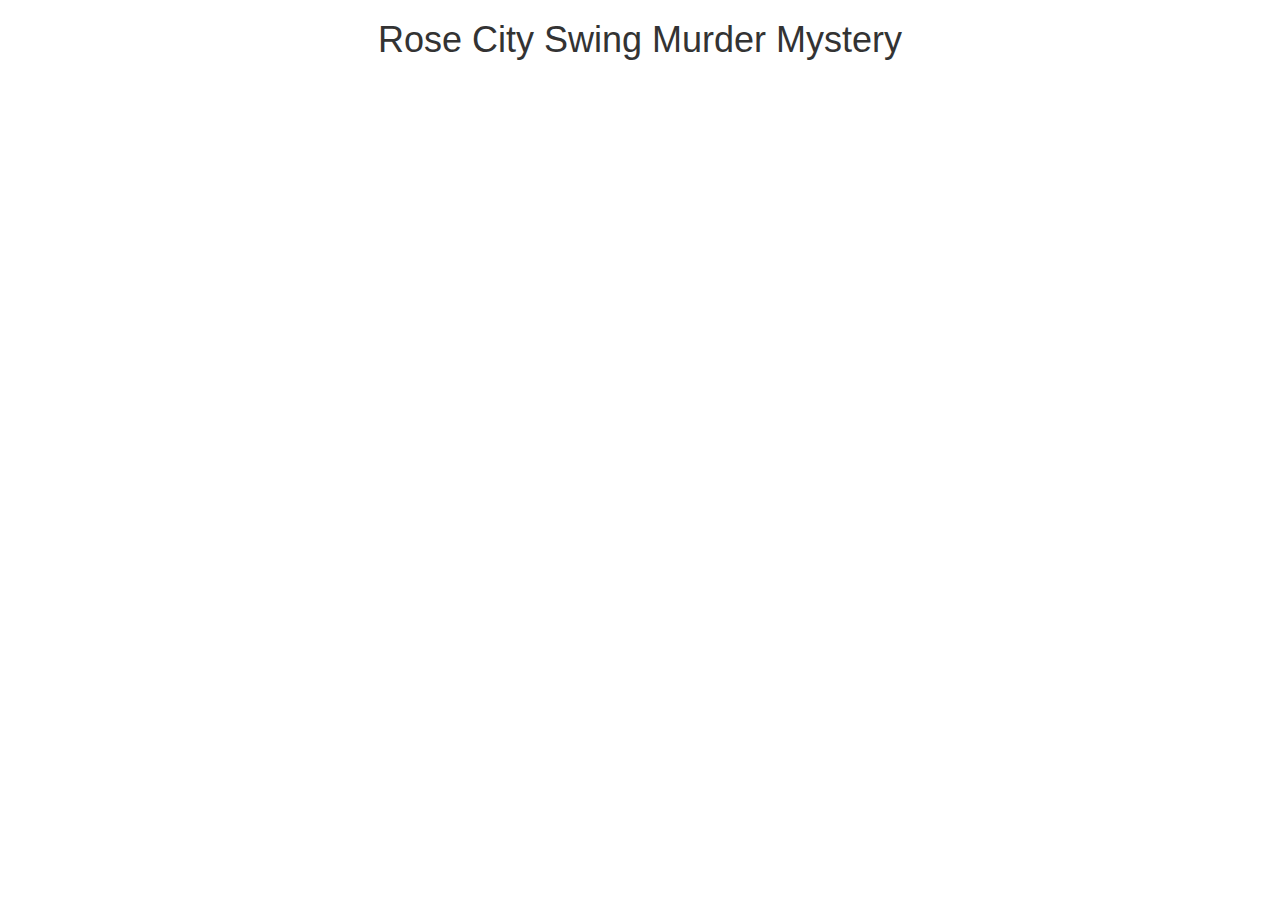
<file: index.html>
<!DOCTYPE html>
<html>
	<head>
		<title>RCS Murder Mystery</title>
		<meta name="viewport" content="width=device-width" />
        <script type="text/javascript" src="scripts/jquery-3.1.1.min.js"></script>
        <script type="text/javascript" src="scripts/angular.min.js"></script>
		<link rel="stylesheet" href="https://maxcdn.bootstrapcdn.com/bootstrap/3.3.7/css/bootstrap.min.css?cb=1" integrity="sha384-BVYiiSIFeK1dGmJRAkycuHAHRg32OmUcww7on3RYdg4Va+PmSTsz/K68vbdEjh4u" crossorigin="anonymous">
		<link rel="stylesheet" href="css/voter.css?cb=1">
		<script src="https://maxcdn.bootstrapcdn.com/bootstrap/3.3.7/js/bootstrap.min.js?cb=1" integrity="sha384-Tc5IQib027qvyjSMfHjOMaLkfuWVxZxUPnCJA7l2mCWNIpG9mGCD8wGNIcPD7Txa" crossorigin="anonymous"></script>
		<script type="text/javascript" src="scripts/voter.js?cb=1"></script>
	</head>
	<body ng-app="VoterApp" ng-controller="VoterController as ctrl" class="voter-container" ng-cloak>
		<header class="header">
			<h1>Rose City Swing Murder Mystery</h1>
		</header>
		<section >
			<ul class="suspect-list" ng-show="ctrl.Loaded && !ctrl.AlreadyVoted && ctrl.Suspects.length > 0">
                <li class="suspect" ng-repeat="suspect in ctrl.Suspects">
					<button class="btn btn-default suspect-action" ng-click="ctrl.onVoteClicked($event, suspect)">
						<label ng-bind="suspect.name"></label>
					</button>
                </li>
			</ul>
			<p class="voter-message" ng-show="ctrl.Loaded && !ctrl.AlreadyVoted && ctrl.Suspects.length == 0">Contest is not ready yet. Refresh the page when it is!</p>	
			<p class="voter-message" ng-show="ctrl.Loaded && ctrl.AlreadyVoted">Thank you for guessing!</p>	
		</section>
		<div class="modal fade vote-modal">
			<div class="modal-dialog" role="document">
			<div class="modal-content">
				<div class="modal-header">
					<h5 class="modal-title">Confirm Vote</h5>
					<button type="button" class="close" data-dismiss="modal" aria-label="Close">
						<span aria-hidden="true">&times;</span>
					</button>
				</div>
				<div class="modal-body">
				<p>To guess <label ng-bind="ctrl.VotedSuspect.name"></label> please include your first and last name.</p>
				<input class="form-control" ng-model="ctrl.Detective.Name" placeholder="Detective Name">
				</div>
				<div class="modal-footer">
				<button type="button" class="btn btn-primary" ng-click="ctrl.onVoteConfirmClicked($event)">Cast Vote</button>
				<button type="button" class="btn btn-secondary" ng-click="ctrl.onVoteCancelClicked($event)">Cancel</button>
				</div>
			</div>
			</div>
		</div>
	</body>
</html>
</file>
<file: css/voter.css>
body, ul, p {
  margin: 0;
  padding: 0; }

body {
  width: 100vw;
  min-height: 100vh; }

ul {
  list-style-type: none; }

header {
  overflow: hidden; }

/* Modal Overrides */
.modal .modal-title {
  float: left; }

.voter-container {
  position: relative; }
  .voter-container .header {
    text-align: center; }
  .voter-container .contestant-list {
    text-align: center;
    min-width: 15rem;
    width: 80%;
    margin: 0 auto; }
    .voter-container .contestant-list .contestant {
      min-width: 20rem;
      cursor: pointer;
      position: relative;
      margin: 1rem 0; }
      .voter-container .contestant-list .contestant .contestant-action {
        width: 100%; }
      .voter-container .contestant-list .contestant.active .btn-action {
        color: #FFF; }
  .voter-container .voter-message {
    width: 100%;
    text-align: center; }

.modal .form-control {
  margin: 1rem 0; }

.form-error {
  margin: 1rem 0; }

/*# sourceMappingURL=voter.css.map */
</file>
